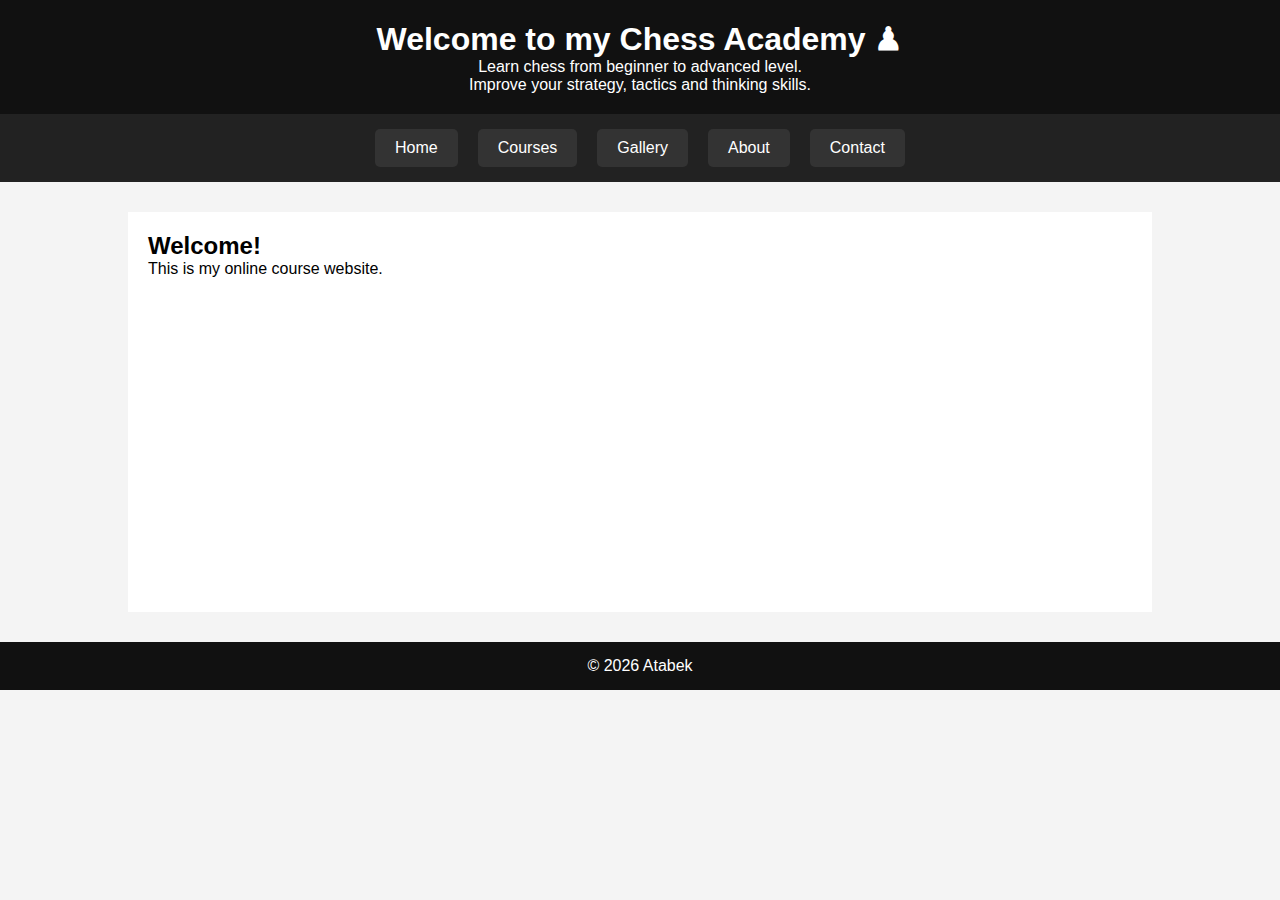
<file: index.html>
<!DOCTYPE html>
<html>
<head>
    <title>My Courses</title>
    <link rel="stylesheet" href="style.css">
</head>
<body>

<div class="header">
    <h1>Welcome to my Chess Academy ♟</h1>
    <p>Learn chess from beginner to advanced level.</p>
    <p>Improve your strategy, tactics and thinking skills.</p>
</div>

<div class="nav">
    <a href="index.html">Home</a>
    <a href="courses.html">Courses</a>
    <a href="gallery.html">Gallery</a>
    <a href="about.html">About</a>
    <a href="contact.html">Contact</a>
</div>

<div class="container">
    <h2>Welcome!</h2>
    <p>This is my online course website.</p>
</div>

<div class="footer">
    <p>© 2026 Atabek</p>
</div>

</body>
</html>
</file>
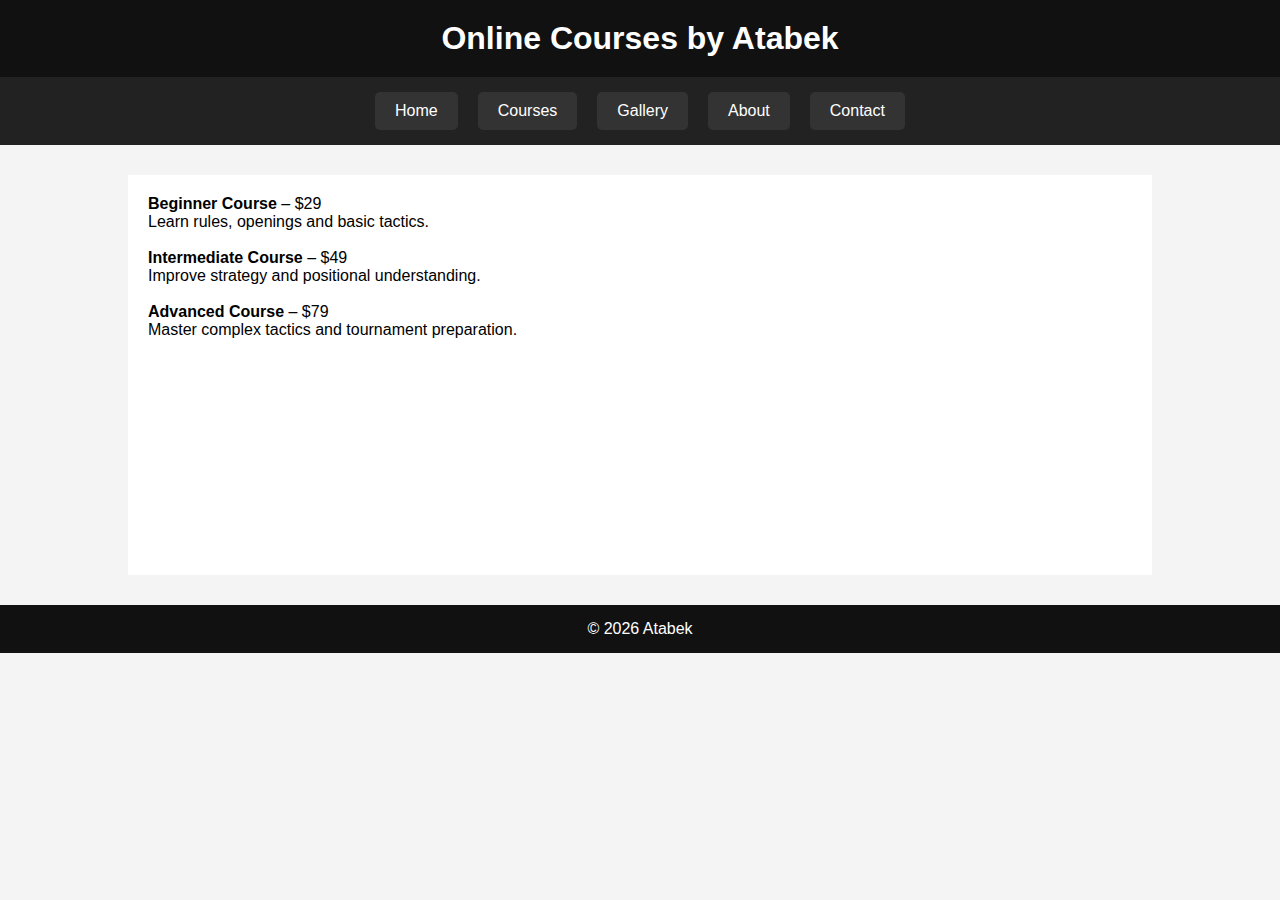
<file: courses.html>
<!DOCTYPE html>
<html>
<head>
    <title>Courses</title>
    <link rel="stylesheet" href="style.css">
</head>
<body>

<div class="header">
    <h1>Online Courses by Atabek</h1>
</div>

<div class="nav">
    <a href="index.html">Home</a>
    <a href="courses.html">Courses</a>
    <a href="gallery.html">Gallery</a>
    <a href="about.html">About</a>
    <a href="contact.html">Contact</a>
</div>

<div class="container">
    <p><b>Beginner Course</b> – $29</p>
    <p>Learn rules, openings and basic tactics.</p>
    <br>

    <p><b>Intermediate Course</b> – $49</p>
    <p>Improve strategy and positional understanding.</p>
    <br>

    <p><b>Advanced Course</b> – $79</p>
    <p>Master complex tactics and tournament preparation.</p>
</div>

<div class="footer">
    <p>© 2026 Atabek</p>
</div>

</body>
</html>
</file>
<file: style.css>
* {
    margin: 0;
    padding: 0;
    box-sizing: border-box;
}

body {
    font-family: Arial, sans-serif;
    background-color: #f4f4f4;
}

.header {
    background-color: #111;
    color: white;
    padding: 20px;
    text-align: center;
}

.nav {
    background-color: #222;
    display: flex;
    justify-content: center;
    gap: 20px;
    padding: 15px;
}

.nav a {
    color: white;
    text-decoration: none;
    padding: 10px 20px;
    background-color: #333;
    border-radius: 5px;
}

.container {
    width: 80%;
    margin: 30px auto;
    background-color: white;
    padding: 20px;
    min-height: 400px;
}

.footer {
    background-color: #111;
    color: white;
    text-align: center;
    padding: 15px;
}
</file>
